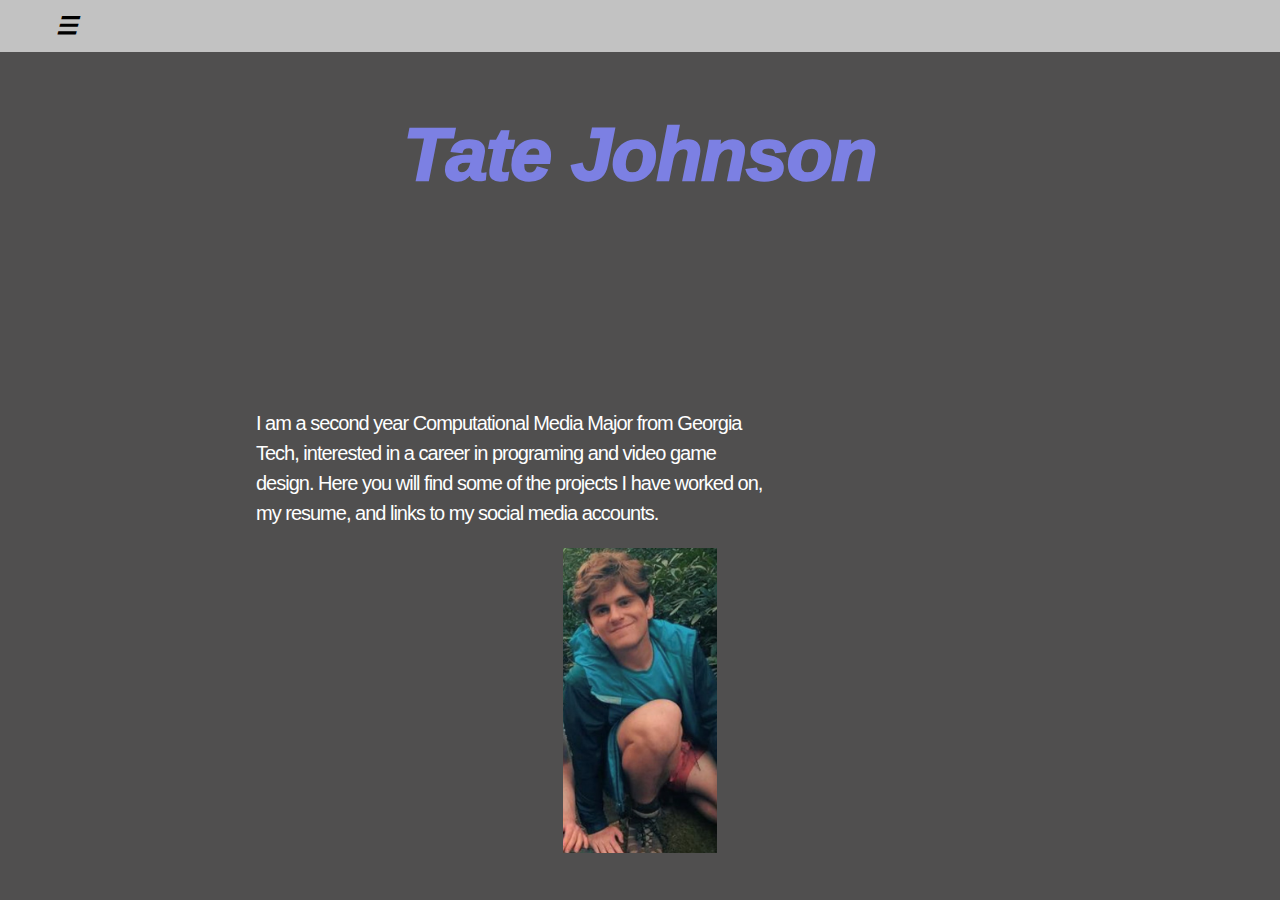
<file: index.html>
<!DOCTYPE html>
<html>
  <link rel="stylesheet" href="https://www.w3schools.com/w3css/4/w3.css">
  <head>
    <title>Tate Johnson</title>
    <link rel="stylesheet" type="text/css" href="styles.css" />

  </head>
  <style>
    body {
      background-color: rgb(80, 79, 79);
    }
  </style>
  <br/>
  <br/><br/>
  <br/><br/>


<h1 class="name">Tate Johnson
</hl>

  <body>
    <a href="top"></a>
    <!-- Sidebar (hidden by default) -->
    <nav class="w3-sidebar w3-bar-block w3-card w3-top w3-xlarge w3-animate-left" style="display:none;z-index:2;width:40%;min-width:300px" id="mySidebar">
      <a href="javascript:void(0)" onclick="w3_close()" class="w3-bar-item w3-button">Close Menu</a>
      <a href="profile.html" onclick="w3_close()" class="w3-bar-item w3-button">Projects</a>
      <a href= "links.html" onclick="w3_close()" class="w3-bar-item w3-button">Socials</a>
      <a href="res.html" onclick="w3_close()" class="w3-bar-item w3-button">Resume</a>
  </nav>

  <!-- Top menu -->
  <div class="w3-top">
      <div class="w3-white w3-xlarge" style="max-width:1200px;margin:auto" id="mySidebar">
          <div class="w3-button w3-padding-16 w3-left" onclick="w3_open()" id="mySidebar">☰</div>
      </div>
  </div>
  <br/>
  <br/>
    <h1 class="name">

    </hl>
    <br/>
    <br/>

    <div class="para" id="parra">
      <p>I am a second year Computational Media Major from Georgia Tech, interested in a career in programing and video game design. Here you will find some of the projects I have worked on, my resume, and links to my social media accounts. </p>
    </div>
    <img id="bioshock" src="images/IMG_5544.jpg">

    <script>
      // Script to open and close sidebar
      function w3_open() {
          document.getElementById("mySidebar").style.display = "block";
      }

      function w3_close() {
          document.getElementById("mySidebar").style.display = "none";
      }
  </script>
  </body>
</html>
</file>
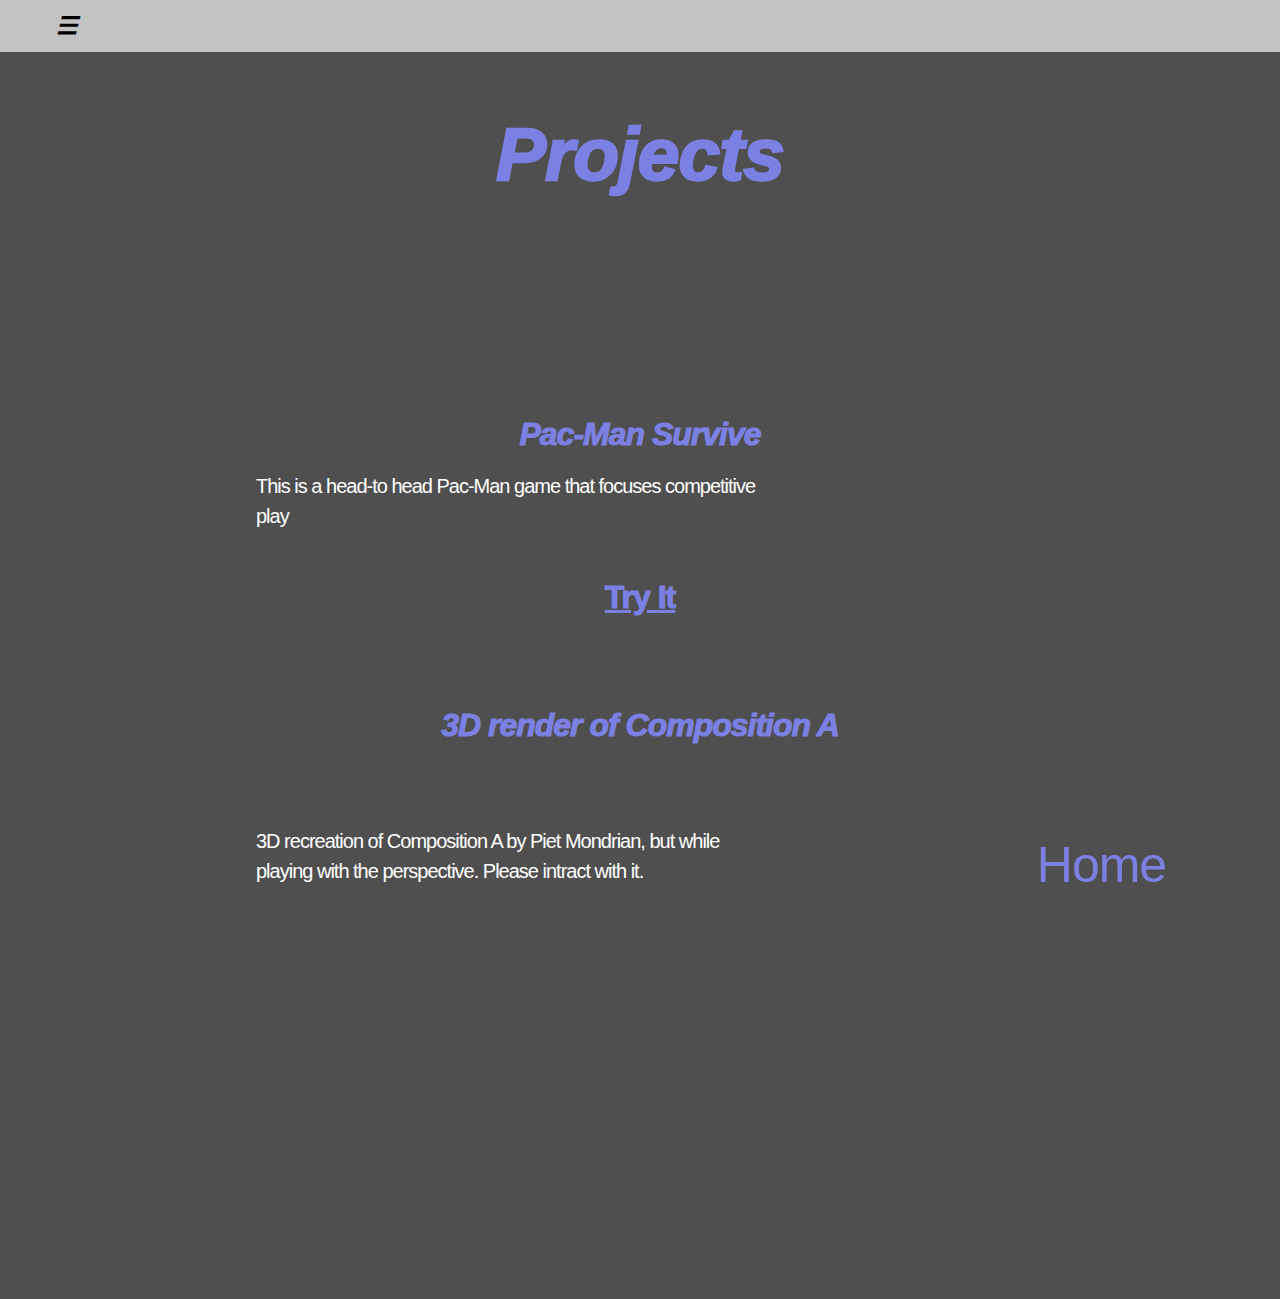
<file: site/index.html>
<!DOCTYPE html>
<html>
  <link rel="stylesheet" href="https://www.w3schools.com/w3css/4/w3.css">
  <head>
    <title>Tate Johnson</title>
    <link rel="stylesheet" type="text/css" href="styles.css" />

  </head>
  <style>
    body {
      background-color: rgb(80, 79, 79);
    }
  </style>
  <br/>
  <br/><br/>
  <br/><br/>


<h1 class="name">Projects
</hl>

  <body>
    <a href="top"></a>
    <!-- Sidebar (hidden by default) -->
    <nav class="w3-sidebar w3-bar-block w3-card w3-top w3-xlarge w3-animate-left" style="display:none;z-index:2;width:40%;min-width:300px" id="mySidebar">
      <a href="javascript:void(0)" onclick="w3_close()" class="w3-bar-item w3-button">Close Menu</a>
      <a href="index.html" onclick="w3_close()" class="w3-bar-item w3-button">Projects</a>
      <a href="links.html" onclick="w3_close()" class="w3-bar-item w3-button">Socials</a>
      <a href="res.html" onclick="w3_close()" class="w3-bar-item w3-button">Resume</a>
  </nav>

  <!-- Top menu -->
  <div class="w3-top">
      <div class="w3-white w3-xlarge" style="max-width:1200px;margin:auto" id="mySidebar">
          <div class="w3-button w3-padding-16 w3-left" onclick="w3_open()" id="mySidebar">☰</div>
      </div>
  </div>
  <br/>
  <br/>
    <h1 class="name">

    </hl>
    <br/>
    <br/>
    <a class="heheh">Pac-Man Survive</a>
    <div class="para" id="parra">
      <p>This is a head-to head Pac-Man game that focuses competitive play
      </p>
    </div>
    <a href="https://tatejohnson.github.io/pacmeenn/" class="ba" id="ummm">Try It</a>
    <br/>
    <br/>

    <a class="heheh">3D render of Composition A</a>

    <br/>
    <br/>
    <div class="para" id="parra">
      <p>3D recreation of Composition A by Piet Mondrian, but while playing with the perspective. Please intract with it.
      </p>
    <br/>
    <br/>
    <iframe width="560" height="315" src="https://zarya-ajasin.github.io/a-frame-mondrian/" title="3d" frameborder="0"></iframe>



    <div>
      <a id="byby" class="d" href="profile.html">Home</a>

    </div>

    <script>
      // Script to open and close sidebar
      function w3_open() {
          document.getElementById("mySidebar").style.display = "block";
      }

      function w3_close() {
          document.getElementById("mySidebar").style.display = "none";
      }
  </script>
  </body>
</html>
</file>
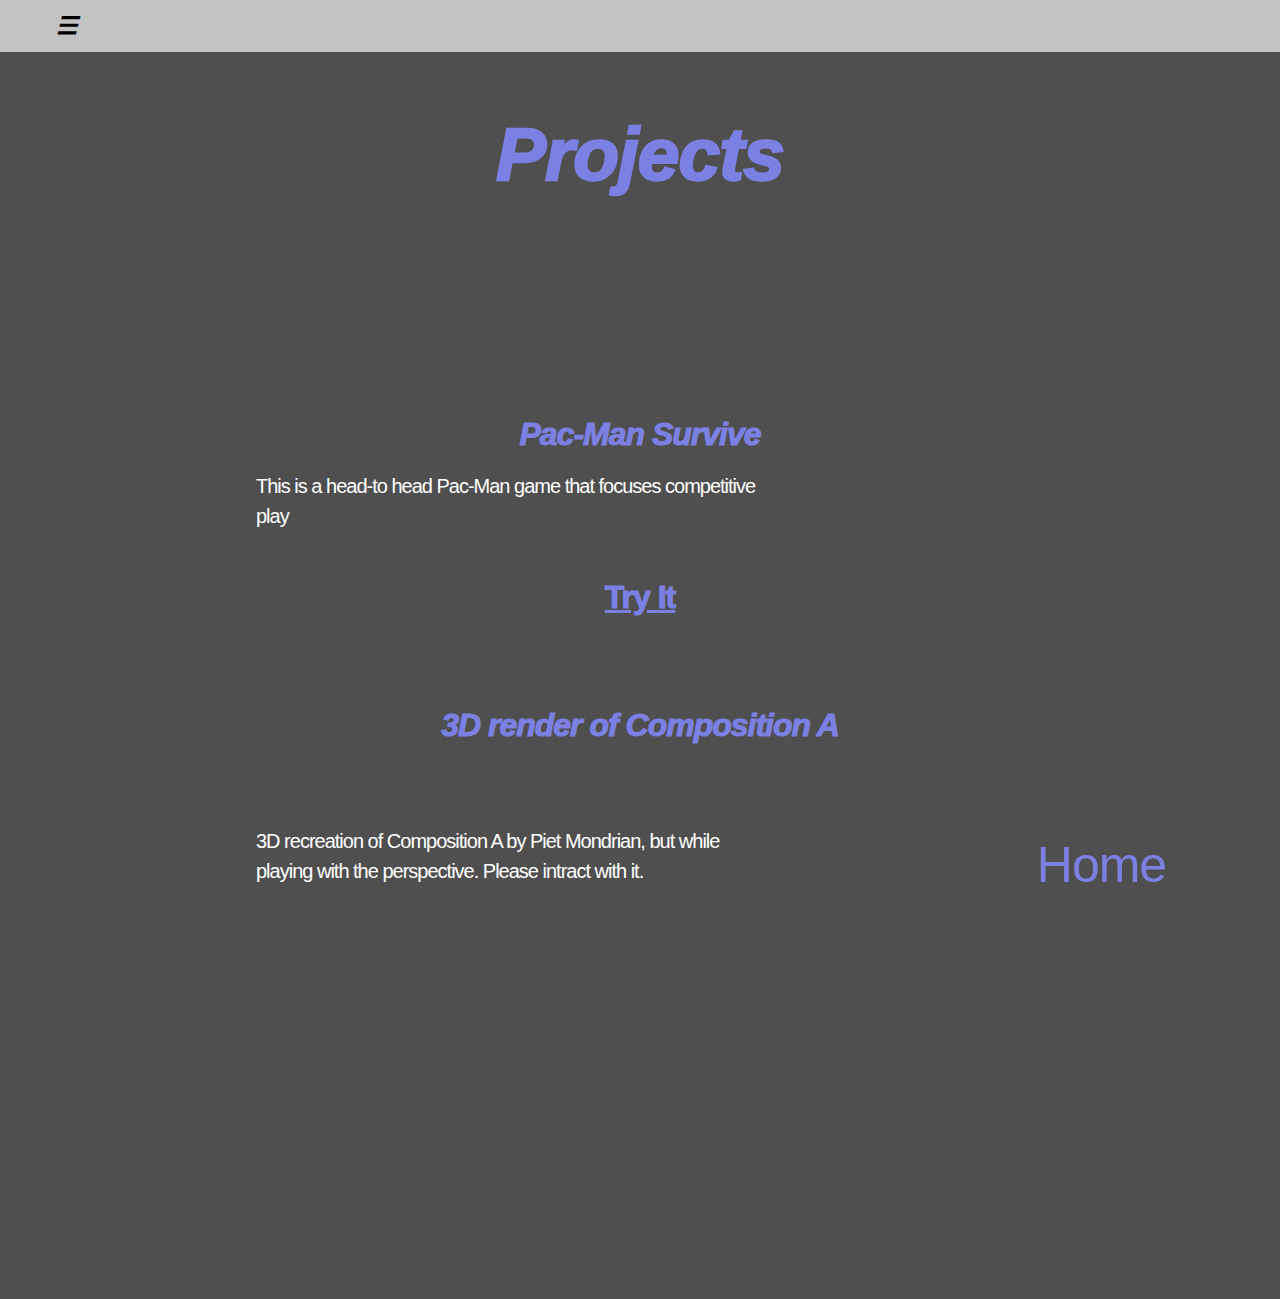
<file: profile.html>
<!DOCTYPE html>
<html>
  <link rel="stylesheet" href="https://www.w3schools.com/w3css/4/w3.css">
  <head>
    <title>Tate Johnson</title>
    <link rel="stylesheet" type="text/css" href="styles.css" />

  </head>
  <style>
    body {
      background-color: rgb(80, 79, 79);
    }
  </style>
  <br/>
  <br/><br/>
  <br/><br/>


<h1 class="name">Projects
</hl>

  <body>
    <a href="top"></a>
    <!-- Sidebar (hidden by default) -->
    <nav class="w3-sidebar w3-bar-block w3-card w3-top w3-xlarge w3-animate-left" style="display:none;z-index:2;width:40%;min-width:300px" id="mySidebar">
      <a href="javascript:void(0)" onclick="w3_close()" class="w3-bar-item w3-button">Close Menu</a>
      <a href="profile.html" onclick="w3_close()" class="w3-bar-item w3-button">Projects</a>
      <a href="links.html" onclick="w3_close()" class="w3-bar-item w3-button">Socials</a>
      <a href="res.html" onclick="w3_close()" class="w3-bar-item w3-button">Resume</a>
  </nav>

  <!-- Top menu -->
  <div class="w3-top">
      <div class="w3-white w3-xlarge" style="max-width:1200px;margin:auto" id="mySidebar">
          <div class="w3-button w3-padding-16 w3-left" onclick="w3_open()" id="mySidebar">☰</div>
      </div>
  </div>
  <br/>
  <br/>
    <h1 class="name">

    </hl>
    <br/>
    <br/>
    <a class="heheh">Pac-Man Survive</a>
    <div class="para" id="parra">
      <p>This is a head-to head Pac-Man game that focuses competitive play
      </p>
    </div>
    <a href="https://tatejohnson.github.io/pacmeenn/" class="ba" id="ummm">Try It</a>
    <br/>
    <br/>

    <a class="heheh">3D render of Composition A</a>

    <br/>
    <br/>
    <div class="para" id="parra">
      <p>3D recreation of Composition A by Piet Mondrian, but while playing with the perspective. Please intract with it.
      </p>
    <br/>
    <br/>
    <iframe width="560" height="315" src="https://zarya-ajasin.github.io/a-frame-mondrian/" title="3d" frameborder="0"></iframe>



    <div>
      <a id="byby" class="d" href="index.html">Home</a>

    </div>

    <script>
      // Script to open and close sidebar
      function w3_open() {
          document.getElementById("mySidebar").style.display = "block";
      }

      function w3_close() {
          document.getElementById("mySidebar").style.display = "none";
      }
  </script>
  </body>
</html>
</file>
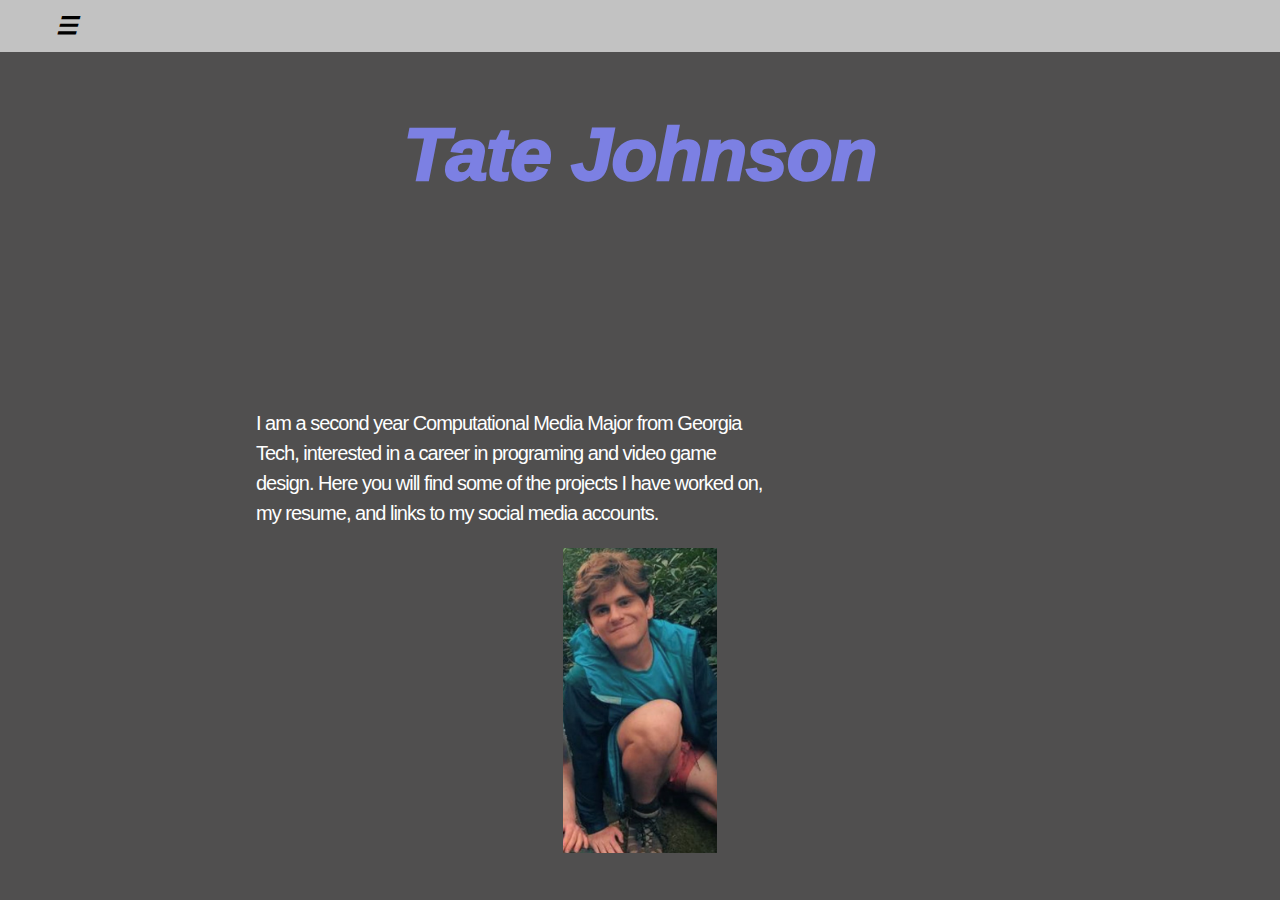
<file: site/profile.html>
<!DOCTYPE html>
<html>
  <link rel="stylesheet" href="https://www.w3schools.com/w3css/4/w3.css">
  <head>
    <title>Tate Johnson</title>
    <link rel="stylesheet" type="text/css" href="styles.css" />

  </head>
  <style>
    body {
      background-color: rgb(80, 79, 79);
    }
  </style>
  <br/>
  <br/><br/>
  <br/><br/>


<h1 class="name">Tate Johnson
</hl>

  <body>
    <a href="top"></a>
    <!-- Sidebar (hidden by default) -->
    <nav class="w3-sidebar w3-bar-block w3-card w3-top w3-xlarge w3-animate-left" style="display:none;z-index:2;width:40%;min-width:300px" id="mySidebar">
      <a href="javascript:void(0)" onclick="w3_close()" class="w3-bar-item w3-button">Close Menu</a>
      <a href="index.html" onclick="w3_close()" class="w3-bar-item w3-button">Projects</a>
      <a href= "links.html" onclick="w3_close()" class="w3-bar-item w3-button">Socials</a>
      <a href="res.html" onclick="w3_close()" class="w3-bar-item w3-button">Resume</a>
  </nav>

  <!-- Top menu -->
  <div class="w3-top">
      <div class="w3-white w3-xlarge" style="max-width:1200px;margin:auto" id="mySidebar">
          <div class="w3-button w3-padding-16 w3-left" onclick="w3_open()" id="mySidebar">☰</div>
      </div>
  </div>
  <br/>
  <br/>
    <h1 class="name">

    </hl>
    <br/>
    <br/>

    <div class="para" id="parra">
      <p>I am a second year Computational Media Major from Georgia Tech, interested in a career in programing and video game design. Here you will find some of the projects I have worked on, my resume, and links to my social media accounts. </p>
    </div>
    <img id="bioshock" src="images/IMG_5544.jpg">

    <script>
      // Script to open and close sidebar
      function w3_open() {
          document.getElementById("mySidebar").style.display = "block";
      }

      function w3_close() {
          document.getElementById("mySidebar").style.display = "none";
      }
  </script>
  </body>
</html>
</file>
<file: styles.css>
/* YOUR STYLES HERE */

body {
  font-family: Arial, Helvetica, sans-serif;
}

#menu {
  padding: 5px 10px;
  display: flex;
  align-items: center;
}

.menu-item {
  font-size: 14px;
  color: black;
  margin: 0px 10px;
  text-decoration: none;
}

.menu-item:hover {
  text-decoration: underline;
}


#profile-pic {
  height: 32px;
  width: 32px;
  border-radius: 16px;
}

#profile-pic:hover {
  box-shadow: 0px 0px 5px #C2C2C2
}

#store-link {
  margin-right: auto;
}


#search {
  margin-top: 120px;
  text-align: center;
}

#main-logo {
  width: 272px;
}

#search-bar {
  height: 34px;
  font-size: 17px;
  border-radius: 17px;
  border: 1px solid #C2C2C2;
  width: 90%;
  max-width: 500px;
  padding-left: 20px;
  padding-right: 20px;
  margin-top: 30px;
}

#search-bar:hover,
#search-bar:focus {
  box-shadow: 0px 0px 5px #C2C2C2
}

#search-buttons {
  display: flex;
  justify-content: center;
  margin: 20px;
}

.search-button {
  margin: 8px;
  padding: 8px 15px;
  cursor: pointer;

  background-color:#f8f9fa ;
  border: 1px solid #4b4b4b;
  border-radius: 4px;
  font-size: 14px;
}

.search-button:hover {
  box-shadow: 0px 0px 5px #C2C2C2
}


#mySidebar {
  background-color: #C2C2C2;

}

.w3-top {
  background-color: #C2C2C2;
}

.name {
  color: #7c80e3;
  font-family: "GothamBoldItalic", sans-serif;
  font-style: italic;
  font-weight: 1000;
  text-align: center;
  font-size: 5em;
  line-height: 0.85;
  letter-spacing: -1px;
}

#parra {
  max-width: 60%;
  padding-left: 20%;
}

.para {
  font-size: 20px;
  color: white;
  font-style: normal;
  text-align: left;
  font-weight: 200;
  line-height: 150%;
}

#byby {
  bottom: 20px;
  left: 31%;
  margin: 0px auto 0px 50%;
  position: fixed;
  }

#bybi {
  bottom: 20px;
  left: -40%;
  margin: 0px auto 0px 50%;
  position: fixed;
}

.d {
  color: #7c80e3;
  font-size: 50px;
  text-decoration: none;
  outline: black;

}

.doc{
width: 800px;
height: 850px;
}

.d:hover {
  padding:3px 4px 3px 6px;
}

#workpls {
  margin-left: 75%;

}

.ba {
  color: #7c80e3;
  font-size: xx-large;
  font-style: normal;
}

.ba:hover {
  font-style: italic;
}



#dd {
  margin-left: 50%;
}
.heheh {
  font-size: xx-large;
  padding: 10px;
}

#bioshock {
  width: 12%;
}

#ff {
  width: 40%;
}

.ahh {
  font-size: 30px;
}
</file>
<file: site/styles.css>
/* YOUR STYLES HERE */

body {
  font-family: Arial, Helvetica, sans-serif;
}

#menu {
  padding: 5px 10px;
  display: flex;
  align-items: center;
}

.menu-item {
  font-size: 14px;
  color: black;
  margin: 0px 10px;
  text-decoration: none;
}

.menu-item:hover {
  text-decoration: underline;
}


#profile-pic {
  height: 32px;
  width: 32px;
  border-radius: 16px;
}

#profile-pic:hover {
  box-shadow: 0px 0px 5px #C2C2C2
}

#store-link {
  margin-right: auto;
}


#search {
  margin-top: 120px;
  text-align: center;
}

#main-logo {
  width: 272px;
}

#search-bar {
  height: 34px;
  font-size: 17px;
  border-radius: 17px;
  border: 1px solid #C2C2C2;
  width: 90%;
  max-width: 500px;
  padding-left: 20px;
  padding-right: 20px;
  margin-top: 30px;
}

#search-bar:hover,
#search-bar:focus {
  box-shadow: 0px 0px 5px #C2C2C2
}

#search-buttons {
  display: flex;
  justify-content: center;
  margin: 20px;
}

.search-button {
  margin: 8px;
  padding: 8px 15px;
  cursor: pointer;

  background-color:#f8f9fa ;
  border: 1px solid #4b4b4b;
  border-radius: 4px;
  font-size: 14px;
}

.search-button:hover {
  box-shadow: 0px 0px 5px #C2C2C2
}


#mySidebar {
  background-color: #C2C2C2;

}

.w3-top {
  background-color: #C2C2C2;
}

.name {
  color: #7c80e3;
  font-family: "GothamBoldItalic", sans-serif;
  font-style: italic;
  font-weight: 1000;
  text-align: center;
  font-size: 5em;
  line-height: 0.85;
  letter-spacing: -1px;
}

#parra {
  max-width: 60%;
  padding-left: 20%;
}

.para {
  font-size: 20px;
  color: white;
  font-style: normal;
  text-align: left;
  font-weight: 200;
  line-height: 150%;
}

#byby {
  bottom: 20px;
  left: 31%;
  margin: 0px auto 0px 50%;
  position: fixed;
  }

#bybi {
  bottom: 20px;
  left: -40%;
  margin: 0px auto 0px 50%;
  position: fixed;
}

.d {
  color: #7c80e3;
  font-size: 50px;
  text-decoration: none;
  outline: black;

}

.doc{
width: 800px;
height: 850px;
}

.d:hover {
  padding:3px 4px 3px 6px;
}

#workpls {
  margin-left: 75%;

}

.ba {
  color: #7c80e3;
  font-size: xx-large;
  font-style: normal;
}

.ba:hover {
  font-style: italic;
}



#dd {
  margin-left: 50%;
}
.heheh {
  font-size: xx-large;
  padding: 10px;
}

#bioshock {
  width: 12%;
}

#ff {
  width: 40%;
}

.ahh {
  font-size: 30px;
}
</file>
